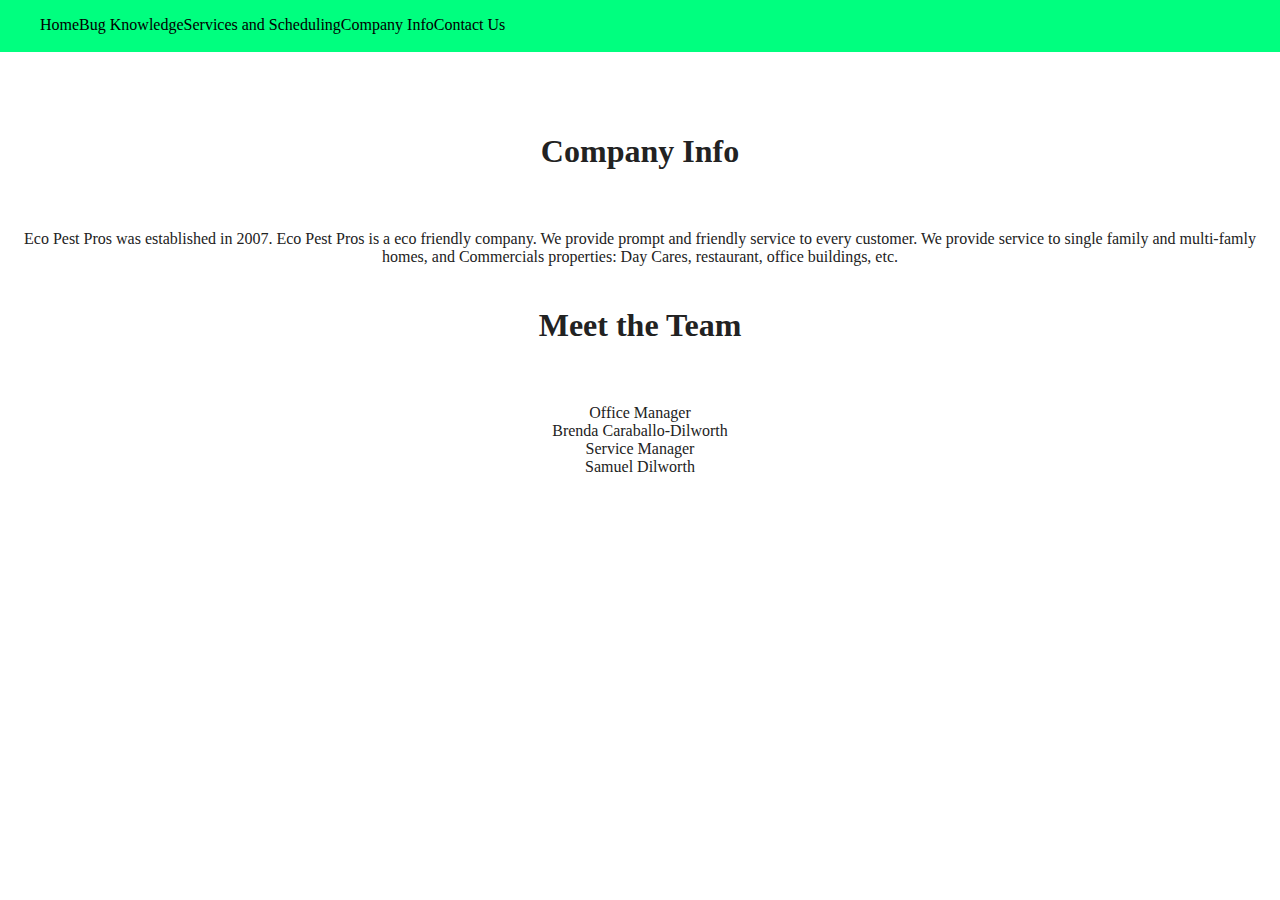
<file: aboutUs.html>
<!DOCTYPE html>
<html lang="en">
<head>
	<meta charset="utf-8">
	<title>Eco Pest Pros Pest Control</title>
	<meta name="viewport" content="width=device-width, initial-scale=1.0">
	<link href="css/style.css" rel="stylesheet" type="text/css">
	<link rel="shortcut icon" href="favicon/favicon.ico">
	<!--This original content was created by Breanna Bush December 12, 2019 -->
</head>
<body>

<!-------------Nav Bar Section-------------------->
<section id="navbar">
	<div class="container">
		<ul id="menu">
        	<li><a href="index.html" class="button">Home</a></li>
			<li><a href="knowledge.html" class="button">Bug Knowledge</a></li>
			<li><a href="services.html" class="button">Services and Scheduling</a></li>
            <li><a href="aboutUs.html" class="button">Company Info</a></li>
			<li><a href="contact.html" class="button">Contact Us</a></li>
		</ul>
	</div><!-- end container -->
</section><!-- end navbar -->

<!--About Us Section-->
<section id="aboutUs">
	<div class="container">
		<h1>Company Info</h1>
			<br>Eco Pest Pros was established in 2007. Eco Pest Pros is a eco friendly company. We provide prompt and friendly service to every customer. We provide service to single family and multi-famly homes, and  Commercials properties:  Day Cares, restaurant, office buildings, etc.
		<h1>Meet the Team</h1>
			<br>Office Manager
					<br>Brenda Caraballo-Dilworth
			<br>Service Manager
					<br>Samuel Dilworth
	</div>
</section>
<!--End About Us Section-->

</body>
</html>
</file>
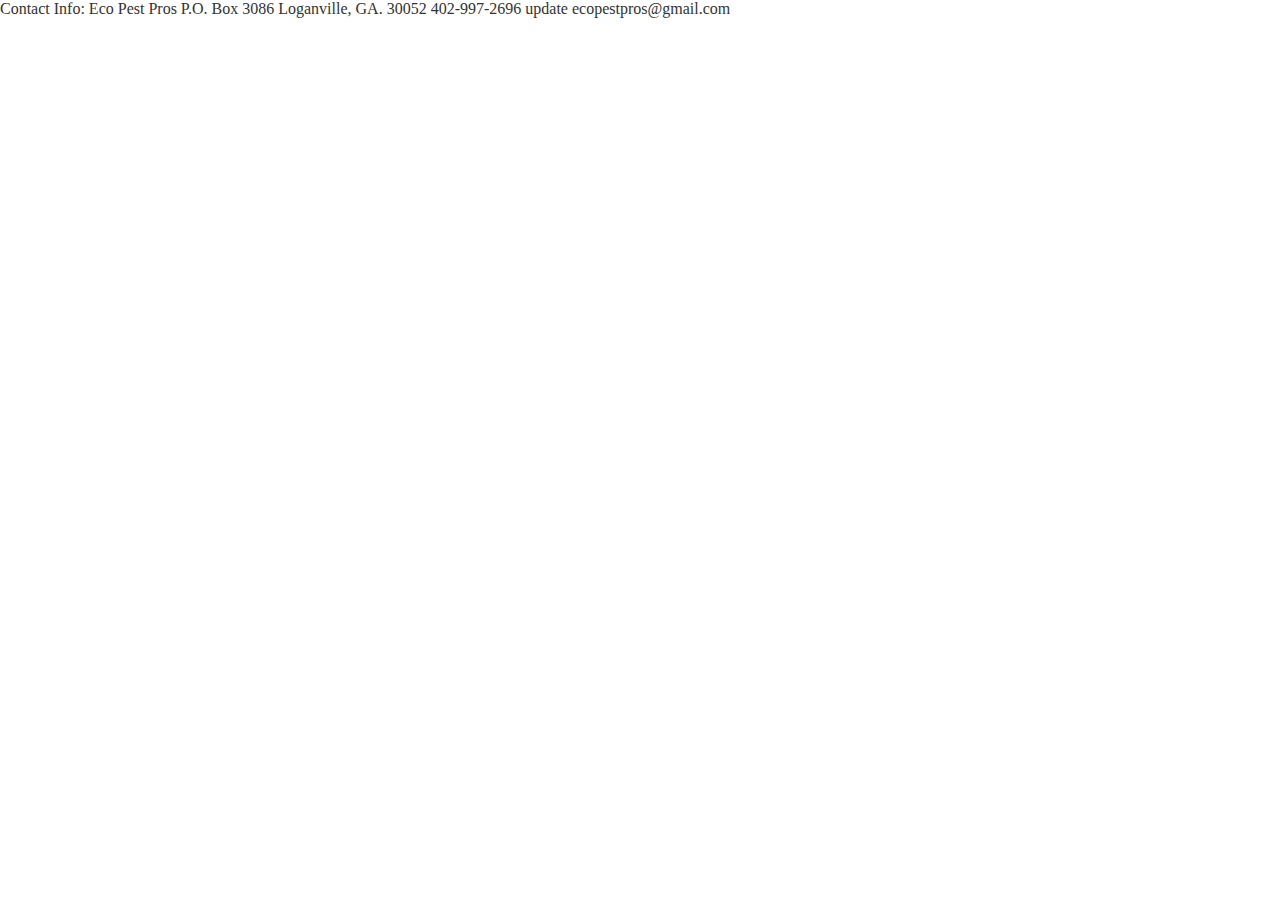
<file: bugInfo.html>
<!DOCTYPE html>
<html lang="en">
<head>
	<meta charset="utf-8">
	<title>Eco Pest Pros Pest Control</title>
	<meta name="viewport" content="width=device-width, initial-scale=1.0">
	<link href="css/style.css" rel="stylesheet" type="text/css">
	<link rel="shortcut icon" href="favicon/favicon.ico">
	<!--This original content was created by Breanna Bush December 12, 2019 -->
</head>
<body>
	Contact Info:
	Eco Pest Pros
	P.O. Box 3086
	Loganville, GA. 30052
	
	402-997-2696
	update

	ecopestpros@gmail.com
</body>
</html>
</file>
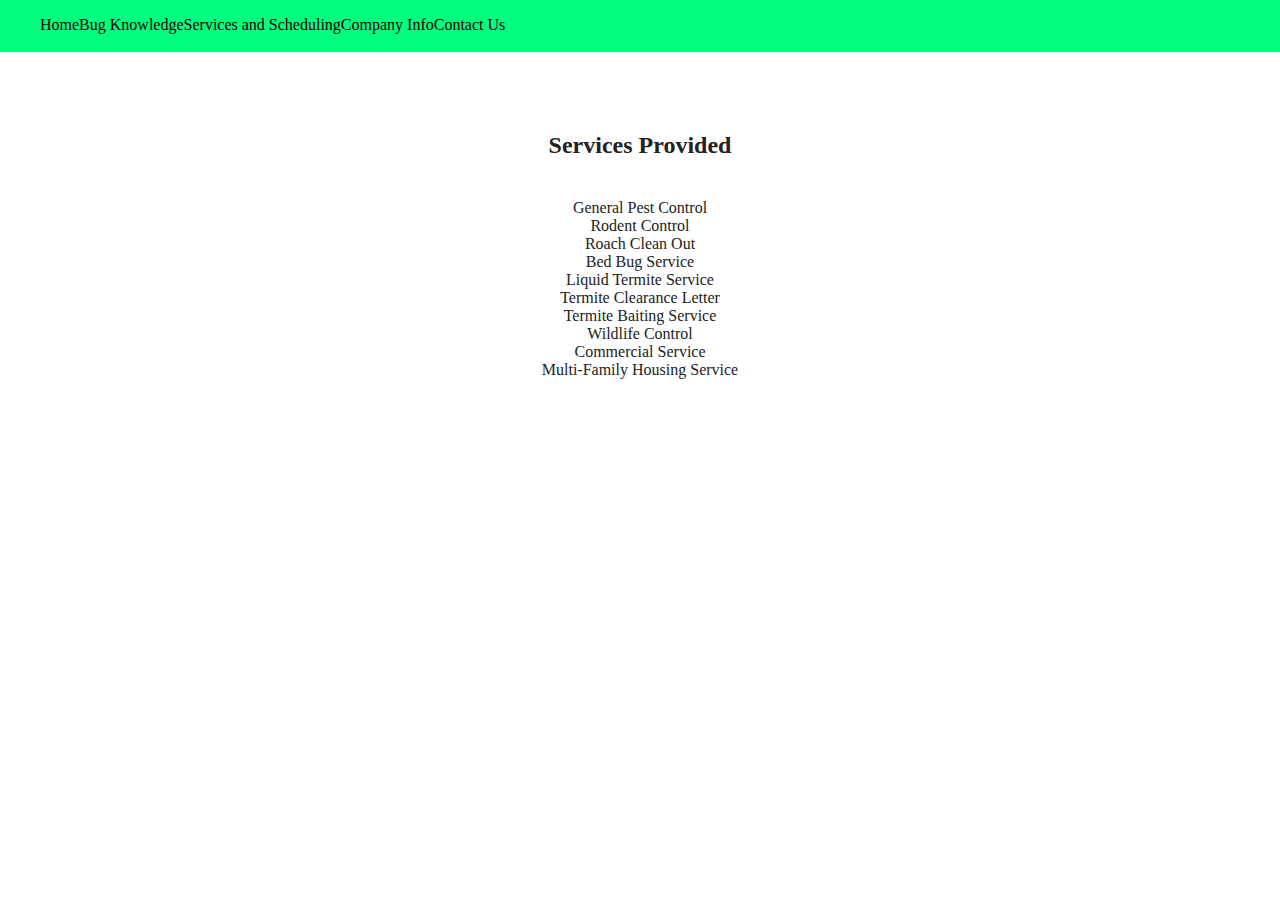
<file: services.html>
<!DOCTYPE html>
<html lang="en">
<head>
	<meta charset="utf-8">
	<title>Eco Pest Pros Pest Control</title>
	<meta name="viewport" content="width=device-width, initial-scale=1.0">
	<link href="css/style.css" rel="stylesheet" type="text/css">
	<link rel="shortcut icon" href="favicon/favicon.ico">
	<!--This original content was created by Breanna Bush December 12, 2019 -->
</head>
<body>

<!-------------Nav Bar Section-------------------->
<section id="navbar">
	<div class="container">
		<ul id="menu">
        	<li><a href="index.html" class="button">Home</a></li>
			<li><a href="knowledge.html" class="button">Bug Knowledge</a></li>
			<li><a href="services.html" class="button">Services and Scheduling</a></li>
            <li><a href="aboutUs.html" class="button">Company Info</a></li>
			<li><a href="contact.html" class="button">Contact Us</a></li>
		</ul>
	</div><!-- end container -->
</section><!-- end navbar -->

<!-- Services Section -->
<section id="services">
<div class="container">
	<h2>Services Provided</h2>
		General Pest Control
	<br>Rodent Control
	<br>Roach Clean Out
	<br>Bed Bug Service
	<br>Liquid Termite Service
	<br>Termite Clearance Letter
	<br>Termite Baiting Service
	<br>Wildlife Control
	<br>Commercial Service
	<br>Multi-Family Housing Service

</div><!--end Container-->
</section><!--end Services Section-->

</body>
</html>
</file>
<file: css/style.css>
@charset "UTF-8";
/* CSS Document created by Breanna Bush, December 13, 2019*/

/* ---------------------------HTML Tag Styles----------------------------- */
body {
  margin: auto;
  padding: auto;
  color: #333;
  font-family: 'Times New Roman', cursive;
}
p {
  font-size: 20px;
  margin-bottom: 20px;
  line-height: 1.5em;
}
h1 {
  padding: 20px 0;
}
h2 {
  padding: 20px 0;
  font-weight: bold;
}
h3 {
  padding: 20px 0;
  font-weight: bold;
}
a:link {
	color: #000;
}
a:visited {
	color: #808080;
}
a:hover {
	color: #00ff7f;
	text-decoration: none;
}

/* --------------------------Page Sections---------------------------- */

#index {
	padding: 10px;
   	background-color: #fff;
	color: #222;
    text-align: center;
}

#services {
	padding: 40px 0 60px 0;
    height: px;
    background: #fff;
	color: #222;
    text-align: center;
}

#knowledge {
	padding: 40px 0 60px 0;	
    background-color: #fff;
	color: #222;
    text-align: center;
}

#aboutUs {
	padding: 40px 0 60px 0;	
    background-color: #fff;
	color: #222;
    text-align: center;
}

#contact {
	padding: 40px 0 60px 0;	
    background-color: #fff;
	color: #222;
    text-align: center;
}

#footer{
    padding: 5px 5px 5px 5px;
  	background-color: #00ff7f;
  	color: #222;
    text-align: center;
}

/* ----------------Container Styles----------------- */
.container {
  width: auto;
  margin: auto;
  overflow: hidden;
}
 
/* -----------------Navigation Bar Styles-------------------*/ 

#navbar{
    position: wrap ;
    text-align: center;
    display: block;
	top: 0;
	width: 100%;
	height: 50px;
	background-color: #00ff7f;
    border-bottom: 2px solid #00ff7f;
}	
ul#menu {
	list-style: none;
	padding-top: 20px 100px 20px 100px;
} 
ul#menu li {
	padding-bottom: 20px;
	float: left;
} 
ul#menu li a.button {
	font-size: 16px;
	text-decoration: none;
}
/*
ul#menu li a.button:hover {
	background-color: transparent;
} */

/* ----------------Title Page Styles------------------- */

#title-page{
  width: 100%;
  padding-top: auto;
  color: #000;
  text-align: center;
}
#title-page h1 {
  font-family: 'Times New Roman', cursive;
  font-size: 50px;
}
#title-page p {
  font-size: 19px;
  font-style: normal;
  margin: 0 40px;
  padding-bottom: 0px;
}

/* -------------------Footer Credits--------------------- */

#credits {
  text-align: center;	
}
#credits table{      
  margin: 0 auto;
}
#credits p {
  font-size: 1em;
  margin: 10px 0;
}

/* ----------------------Misc-----------------------------*/
.fltright{
	float:right;
	margin: 20px;
}
.fltleft{
	float:left;
	margin: 20px 20px 20px 0;
}
</file>
